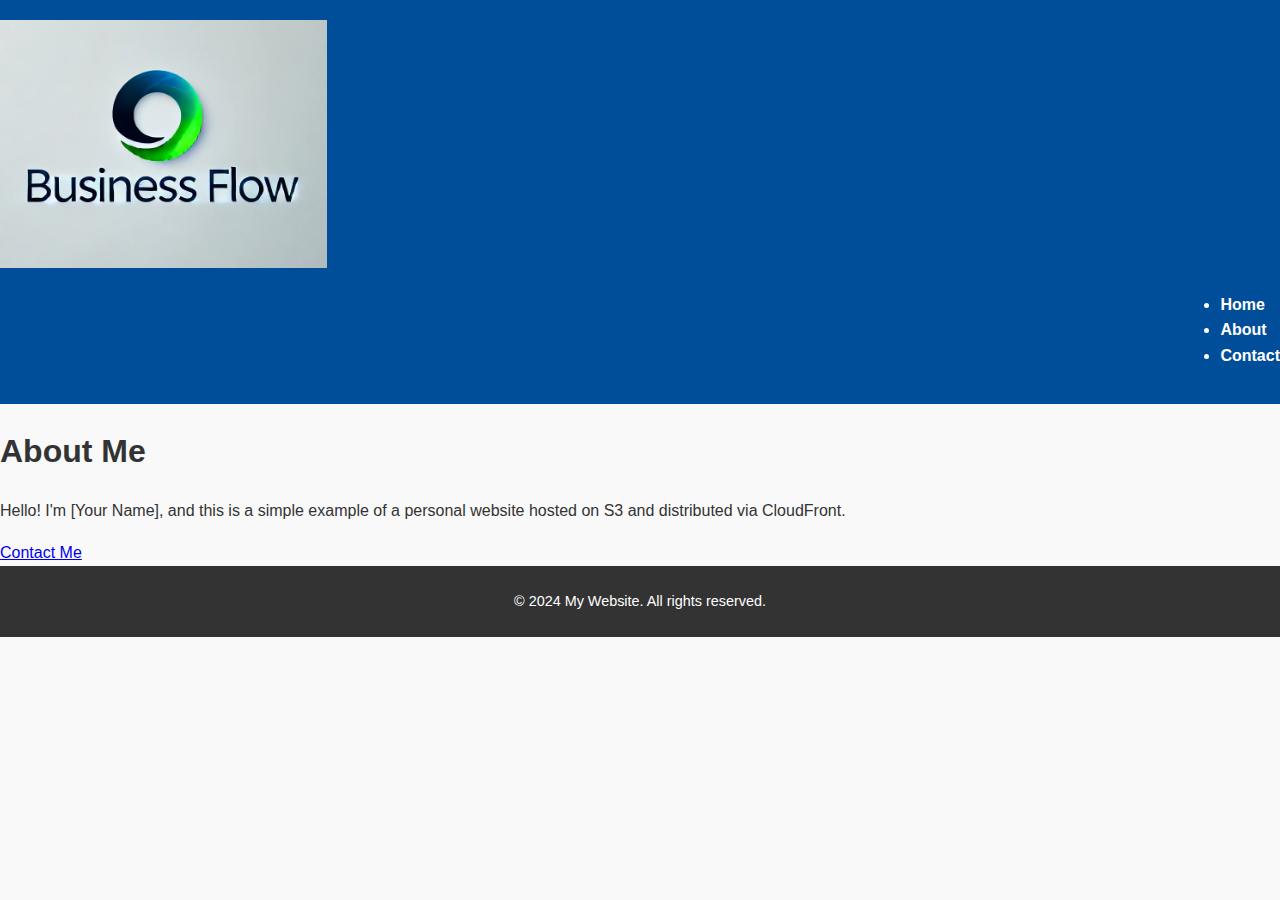
<file: about.html>
<!DOCTYPE html>
<html lang="en">
<head>
    <meta charset="UTF-8">
    <meta name="viewport" content="width=device-width, initial-scale=1.0">
    <title>About Me</title>
    <link rel="stylesheet" href="css/style.css">
</head>
<body>
    <header>
        <img src="images/logo.png" alt="Logo" class="logo">
        <nav>
            <ul>
                <li><a href="index.html">Home</a></li>
                <li><a href="about.html">About</a></li>
                <li><a href="contact.html">Contact</a></li>
            </ul>
        </nav>
    </header>

    <main>
        <h1>About Me</h1>
        <p>Hello! I'm [Your Name], and this is a simple example of a personal website hosted on S3 and distributed via CloudFront.</p>
        <a href="contact.html" class="btn">Contact Me</a>
    </main>

    <footer>
        <p>&copy; 2024 My Website. All rights reserved.</p>
    </footer>
</body>
</html>
</file>
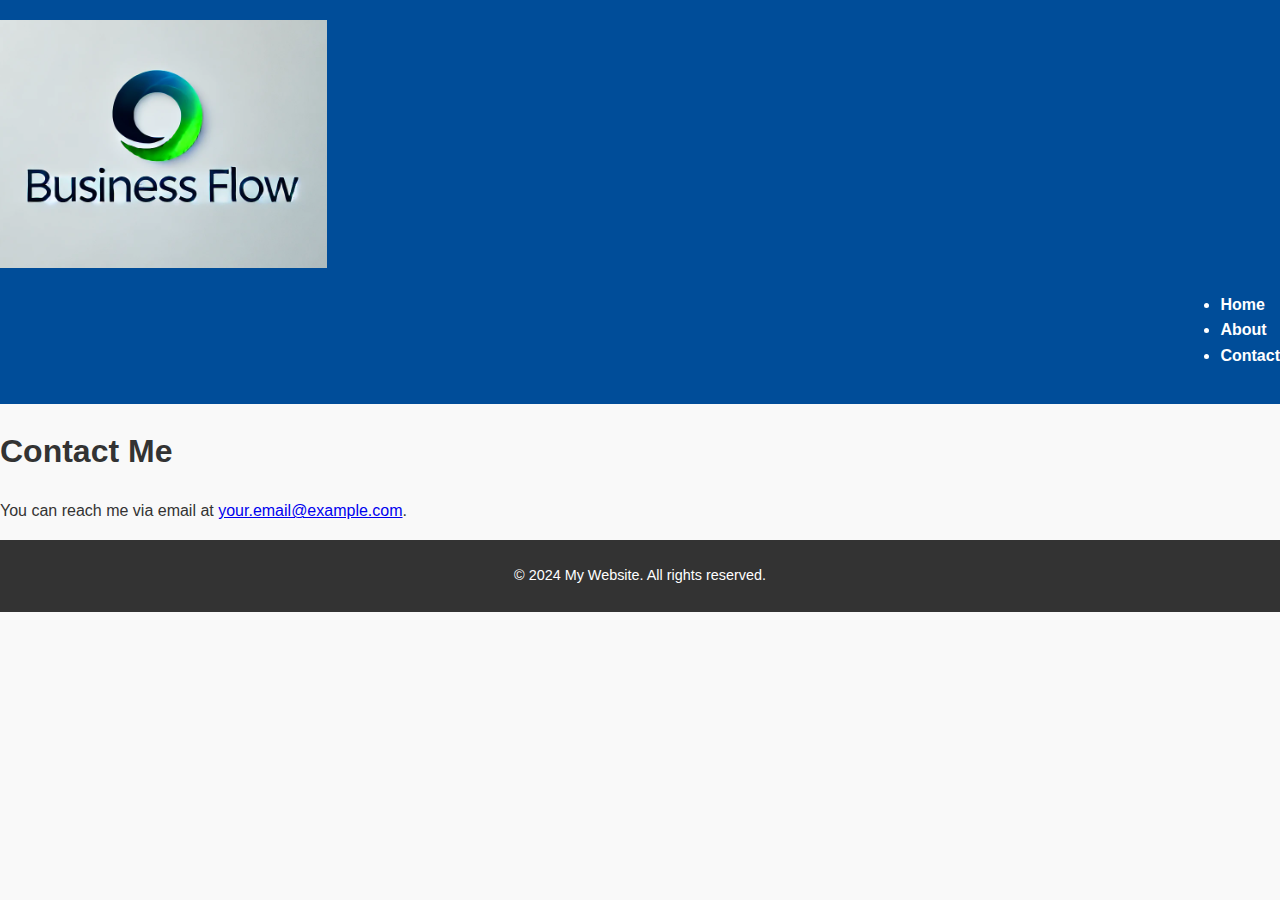
<file: contact.html>
<!DOCTYPE html>
<html lang="en">
<head>
    <meta charset="UTF-8">
    <meta name="viewport" content="width=device-width, initial-scale=1.0">
    <title>Contact Me</title>
    <link rel="stylesheet" href="css/style.css">
</head>
<body>
    <header>
        <img src="images/logo.png" alt="Logo" class="logo">
        <nav>
            <ul>
                <li><a href="index.html">Home</a></li>
                <li><a href="about.html">About</a></li>
                <li><a href="contact.html">Contact</a></li>
            </ul>
        </nav>
    </header>

    <main>
        <h1>Contact Me</h1>
        <p>You can reach me via email at <a href="mailto:your.email@example.com">your.email@example.com</a>.</p>
    </main>

    <footer>
        <p>&copy; 2024 My Website. All rights reserved.</p>
    </footer>
</body>
</html>
</file>
<file: css/style.css>
body {
    margin: 0;
    font-family: Arial, sans-serif;
    line-height: 1.6;
    color: #333;
    background-color: #f9f9f9;
}

.container {
    width: 90%;
    max-width: 1200px;
    margin: 0 auto;
}

header {
    background-color: #004d99;
    color: #fff;
    padding: 20px 0;
}

header .logo {
    font-size: 1.5rem;
    font-weight: bold;
    margin: 0;
}

header nav {
    display: flex;
    gap: 15px;
    justify-content: flex-end;
}

header nav a {
    color: #fff;
    text-decoration: none;
    font-weight: bold;
}

header nav a:hover {
    text-decoration: underline;
}

.hero {
    background: linear-gradient(to right, #004d99, #00cc66);
    color: white;
    text-align: center;
    padding: 100px 20px;
}

.hero h2 {
    font-size: 2.5rem;
    margin-bottom: 20px;
}

.hero p {
    font-size: 1.2rem;
    margin-bottom: 30px;
}

.hero .btn {
    display: inline-block;
    padding: 10px 20px;
    margin-right: 10px;
    font-size: 1rem;
    color: white;
    background-color: #0073e6;
    text-decoration: none;
    border-radius: 5px;
}

.hero .btn:hover {
    background-color: #005bb5;
}

.hero .btn-secondary {
    background-color: #00cc66;
}

.hero .btn-secondary:hover {
    background-color: #00994d;
}

.about {
    padding: 50px 20px;
    background-color: white;
    color: #333;
}

.about h2 {
    text-align: center;
    margin-bottom: 20px;
    color: #004d99;
}

footer {
    background-color: #333;
    color: white;
    text-align: center;
    padding: 10px 0;
    font-size: 0.9rem;
}
</file>
